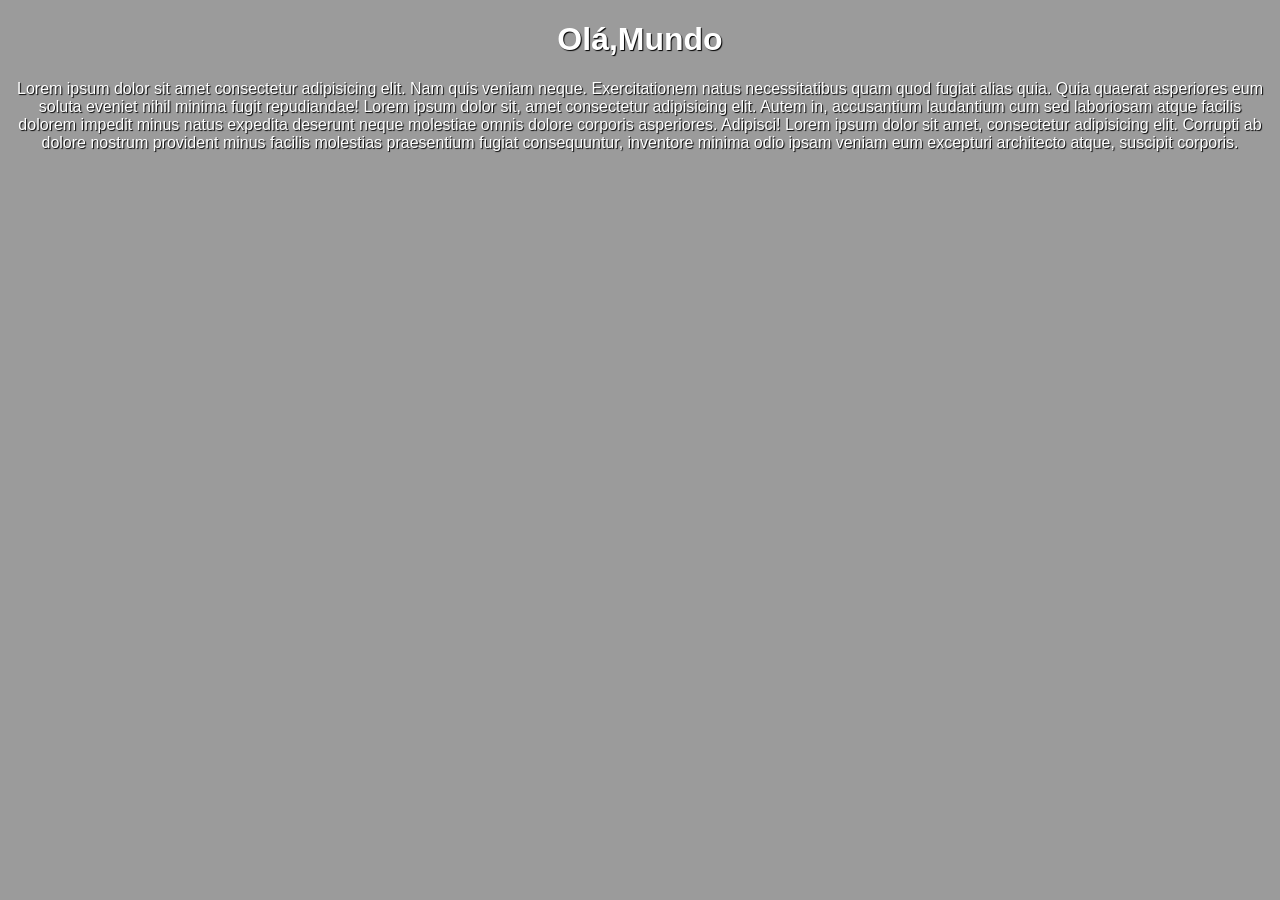
<file: Aula04-Js/index.html>
<!DOCTYPE html>
<html lang="pt-br">
<head>
    <meta charset="UTF-8">
    <meta name="viewport" content="width=device-width, initial-scale=1.0">
    <title>Meu Primeiro Script </title>
    <style>
        body{
            background-color: rgba(128, 128, 128, 0.781);
            font-family: Arial, Helvetica, sans-serif;
            text-align: center;
            color: white;
            text-shadow: 1px 1px 1px black;
        }
    </style>
</head>
<body>
    <h1>Olá,Mundo</h1>
    <p>
        Lorem ipsum dolor sit amet consectetur adipisicing elit. Nam quis veniam neque. Exercitationem natus necessitatibus quam quod fugiat alias quia. Quia quaerat asperiores eum soluta eveniet nihil minima fugit repudiandae!
        Lorem ipsum dolor sit, amet consectetur adipisicing elit. Autem in, accusantium laudantium cum sed laboriosam atque facilis dolorem impedit minus natus expedita deserunt neque molestiae omnis dolore corporis asperiores. Adipisci!
        Lorem ipsum dolor sit amet, consectetur adipisicing elit. Corrupti ab dolore nostrum provident minus facilis molestias praesentium fugiat consequuntur, inventore minima odio ipsam veniam eum excepturi architecto atque, suscipit corporis.

    </p>
    <script>
        window.alert('Meu Primeiro Script');
        window.confirm ('Estou muito ansioso para aprender + sobre JS')
        window.prompt ('Qual é o seu name : ?')

    </script>
</body>
</html>
</file>
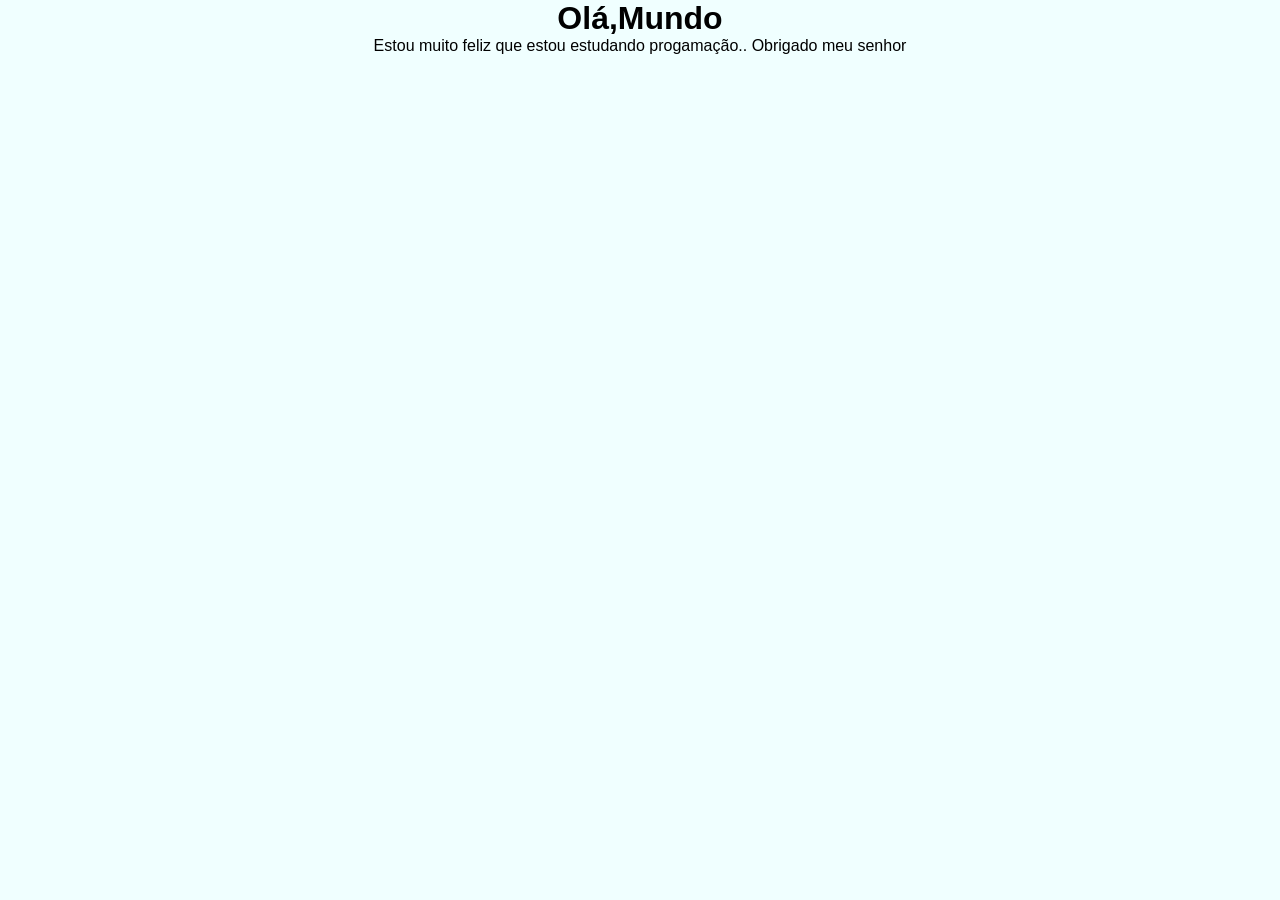
<file: Aula04-Js/exercicio-Js2/index.html>
<!DOCTYPE html>
<html lang="pt-br">
<head>
    <meta charset="UTF-8">
    <meta name="viewport" content="width=device-width, initial-scale=1.0">
    <title>Segundo Exercicio De JS2</title>
    <style>
        *{
            margin: 0px;
            padding: 0px;
            box-sizing: border-box;
        }
        body{
            font-family: Arial, Helvetica, sans-serif;
            background-color: azure;
            text-align: center;
            
        }
    </style>
</head>
<body>
    <h1>Olá,Mundo</h1>
    <p>
        Estou muito feliz que estou estudando progamação.. Obrigado meu senhor
    </p>

    
    <script>
     let nome = window.prompt('Qual é seu nome? ');
     let sobrenome = window.prompt('Qual é o Seu SobreNome')
     let nomeCompleto = nome + ' ' + sobrenome 
     alert( 'Prazer em te conhecer, ' + nomeCompleto)


    </script>
</body>
</html>
</file>
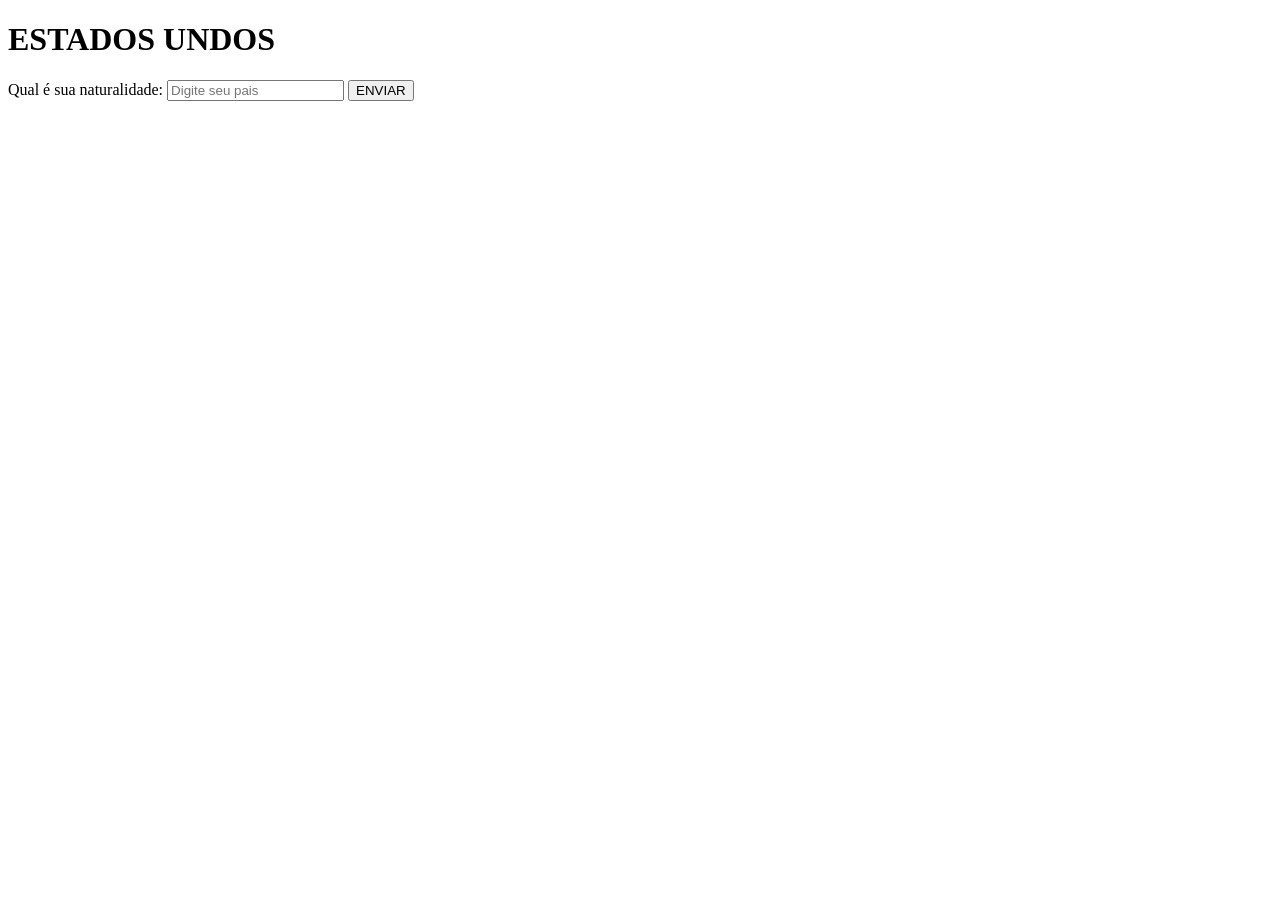
<file: aula-condicoes-if-else/condicoes-ex.html>
<!DOCTYPE html>
<html lang="pt-br">
<head>
    <meta charset="UTF-8">
    <meta name="viewport" content="width=device-width, initial-scale=1.0">
    <title>Usando Condições</title>
</head>
<body>
    <h1>ESTADOS UNDOS</h1>
   Qual é sua naturalidade: <input type="text" name="usa" id="unidos" placeholder="Digite seu pais">
    <button id="btn">ENVIAR</button>
    <div id="resultado">

    </div>

    <script>
        let botao = document.querySelector('#btn')
        botao.addEventListener('click', clicar)

        function clicar(){
            let pais = document.querySelector('#unidos')
            let resul = document.querySelector('#resultado')
            let paais = (pais.value.toLowerCase())
            if (paais == 'brasil'){
                resul.innerHTML = ' voce é natural do brasil '
            } else if (paais == 'estados unidos') {
                resul.innerHTML = ' você é americano '
            } else  {
                resul.innerHTML = ' você é estrangeiro'
            
            }
        }
    </script>
    
</body>
</html>
</file>
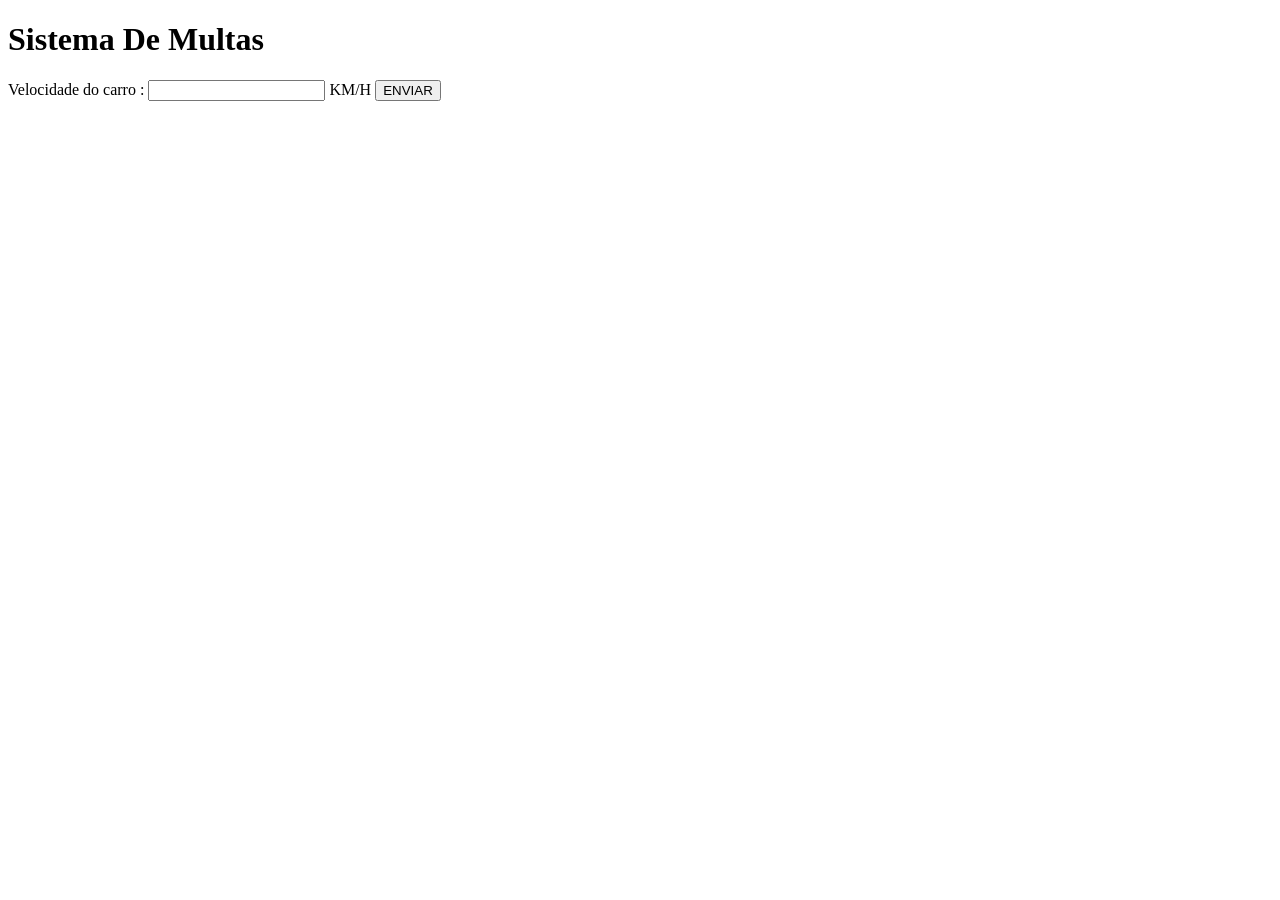
<file: aula-condicoes-if-else/condicoes003.html>
<!DOCTYPE html>
<html lang="pt-br">
<head>
    <meta charset="UTF-8">
    <meta name="viewport" content="width=device-width, initial-scale=1.0">
    <title>Usando Condiões</title>
</head>
<body>
    <h1>Sistema De Multas</h1>
    Velocidade do carro : <input type="number" name="vel" id="vel"> KM/H
    <input type="button" value="ENVIAR" id="btn">
    <div id="resultado">


    </div>
    



    <script>
        let butao = document.querySelector('#btn')
        butao.addEventListener('click', clicar)

        function clicar(){
            let txtvelo = document.querySelector('#vel')
            let res = document.querySelector('#resultado')
            let velo = Number(txtvelo.value)
            res.innerHTML = `A sua velocidade atual é: ${velo}  `
            if (velo > 80) {
                res.innerHTML += 'Voce passou do limite de velocidade, sera Multado!'
            }
            res.innerHTML += ' Diriga com cuidado '
        }

    </script>
</body>
</html>
</file>
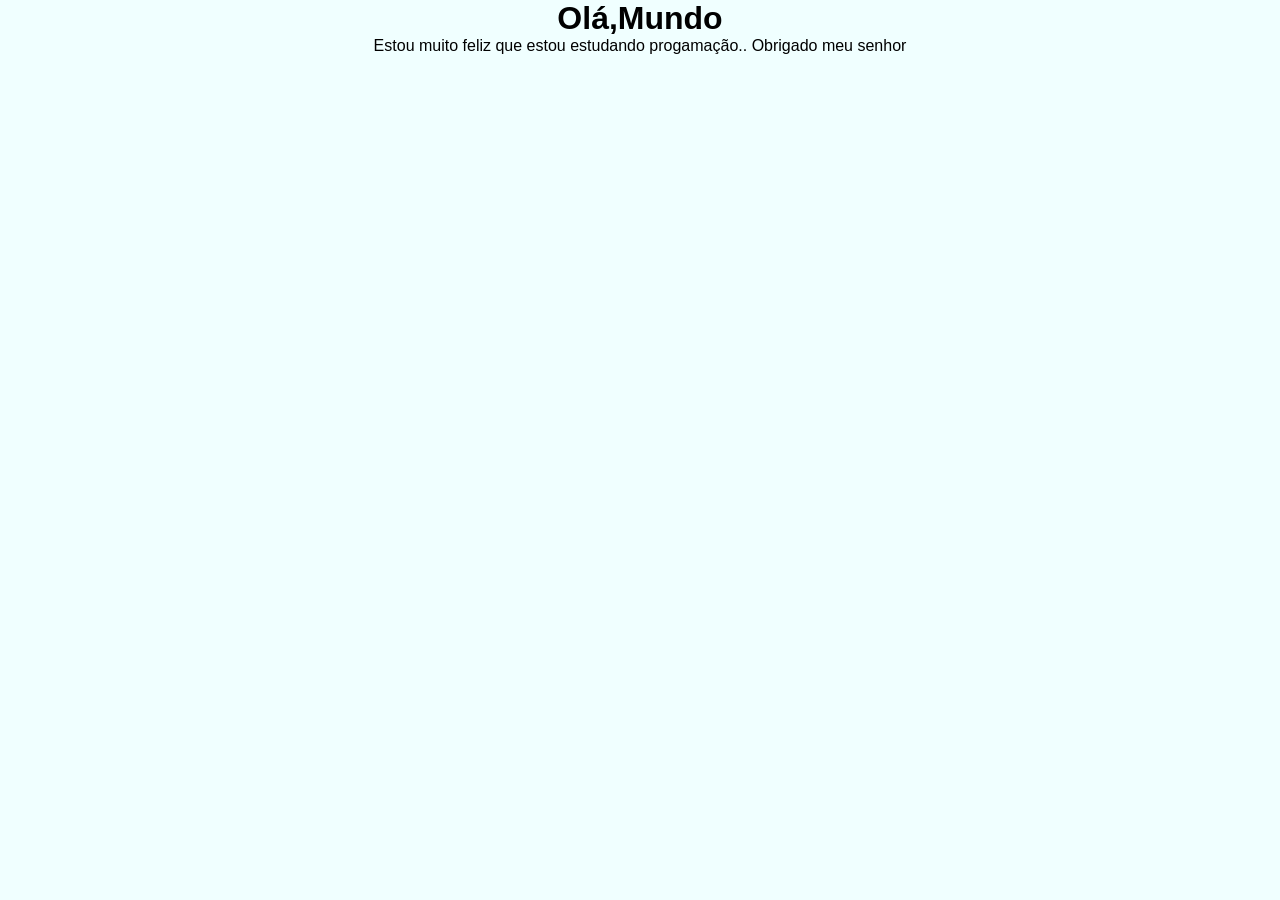
<file: Aula04-Js/exercicio-Js2/index2.html>
<!DOCTYPE html>
<html lang="pt-br">
<head>
    <meta charset="UTF-8">
    <meta name="viewport" content="width=device-width, initial-scale=1.0">
    <title>Segundo Exercicio De JS3</title>
    <style>
        *{
            margin: 0px;
            padding: 0px;
            box-sizing: border-box;
        }
        body{
            font-family: Arial, Helvetica, sans-serif;
            background-color: azure;
            text-align: center;
            
        }
    </style>
</head>
<body>
    <h1>Olá,Mundo</h1>
    <p>
        Estou muito feliz que estou estudando progamação.. Obrigado meu senhor
    </p>

    
    <script>
     let n1 = Number(prompt("Digite um numero: ")) // Number aceita numeros inteiros como numeros real
     let n2 =  Number(prompt("Digite Outro Numero: "))
     let soma = n1 + n2
     window.alert(` A Soma entre os valores ${n1} e ${n2} é igual a: ${soma} `+ ":)")
    </script>
</body>
</html>
</file>
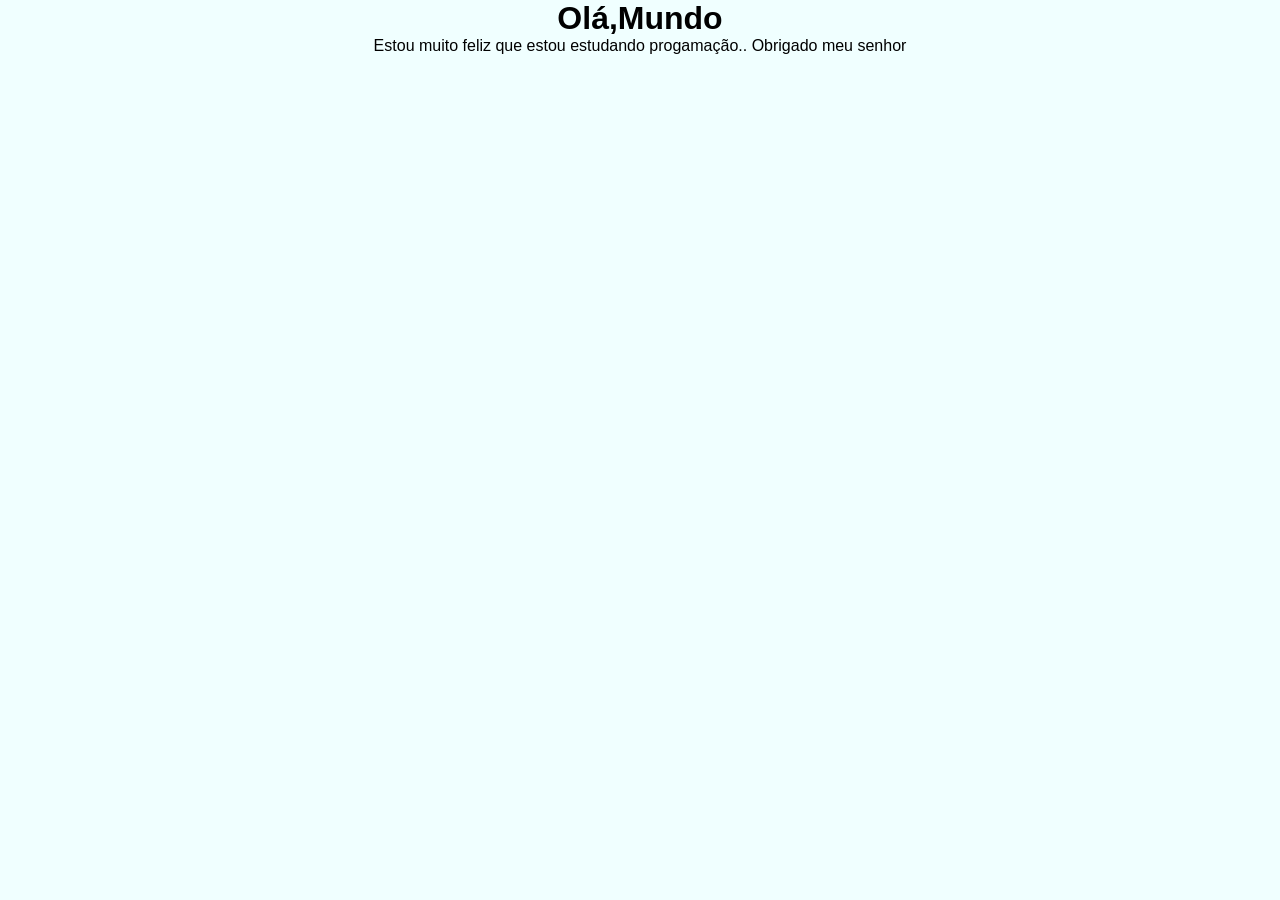
<file: Aula04-Js/exercicio-js3/index3.html>
<!DOCTYPE html>
<html lang="pt-br">
<head>
    <meta charset="UTF-8">
    <meta name="viewport" content="width=device-width, initial-scale=1.0">
    <title>Segundo Exercicio De JS4</title>
    <style>
        *{
            margin: 0px;
            padding: 0px;
            box-sizing: border-box;
        }
        body{
            font-family: Arial, Helvetica, sans-serif;
            background-color: azure;
            text-align: center;
            
        }
    </style>
</head>
<body>
    <h1>Olá,Mundo</h1>
    <p>
        Estou muito feliz que estou estudando progamação.. Obrigado meu senhor
    </p>

    
    <script>
        let nome = window.prompt("como é seu nome?")
        document.writeln(`Olá ${nome}. seu nome tem ${nome.length} letras <br/> `)
        document.writeln(`Olá ${nome}. seu nome em letras maiusculas é ${nome.toUpperCase()} <br/>` )
        document.write(`Olá ${nome}.  seu nome em letras minusculas é ${nome.toLowerCase()}`)
      
    </script>
</body>
</html>
</file>
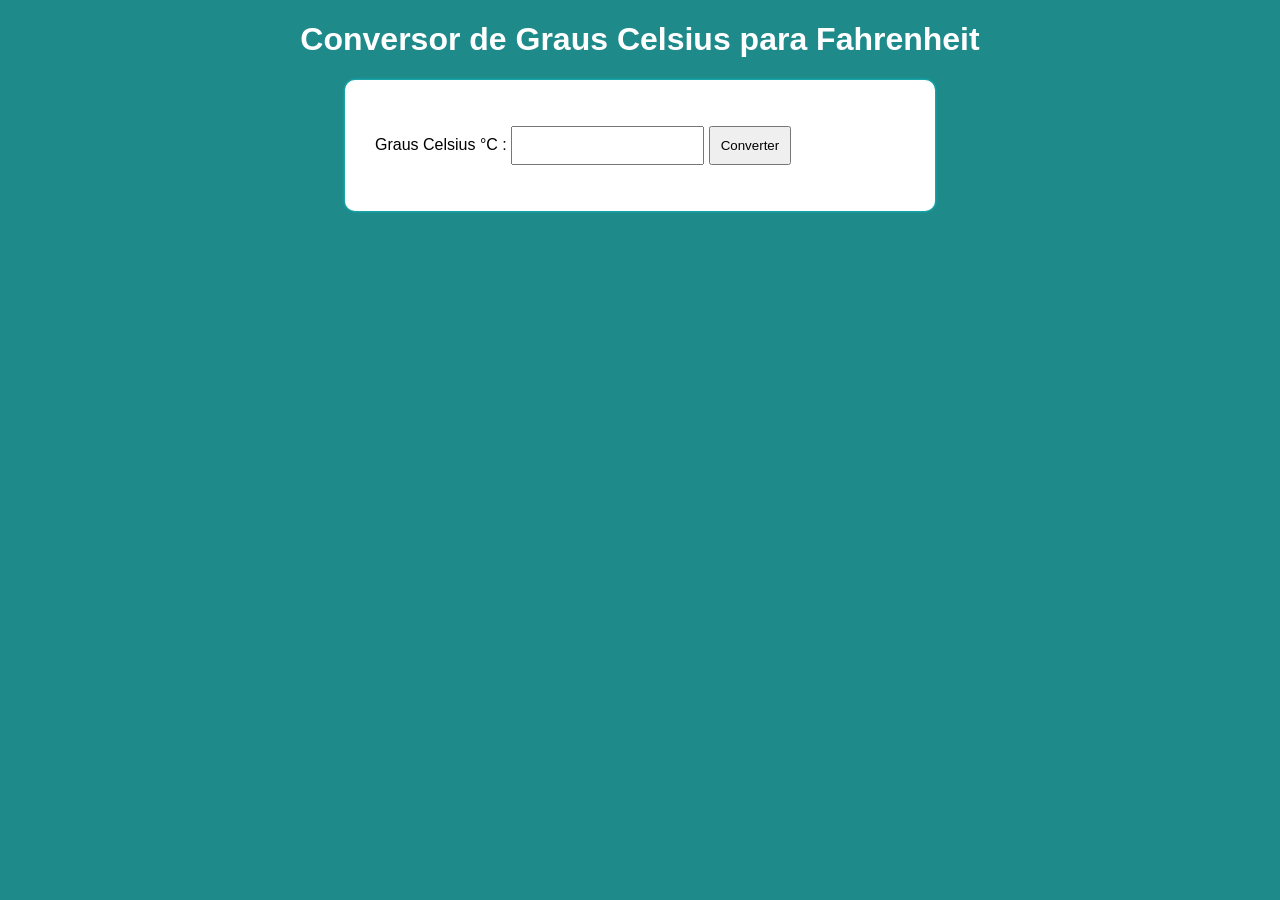
<file: Exercicios-js/exercicio 02/exercicio003.html>
<!DOCTYPE html>
<html lang="pt-br">
<head>
    <meta charset="UTF-8">
    <meta name="viewport" content="width=device-width, initial-scale=1.0">
    <link rel="stylesheet" href="style.css">
    <title>Exercicio</title>
</head>
<body>
    <header>
        <h1>Conversor de Graus Celsius para Fahrenheit</h1>
    </header>
    <main>
    <section>
        <div>
            <p>
               Graus Celsius °C :    <input type="number" name="cels" id="celsi">
               <input id="btnConverter" type="button" value="Converter">
               
            </p>

        </div>

        <div id="resultado">
        
        </div>

    </section>
    
    <script src="jascript.js"></script>

    </main>
</body>
</html>
</file>
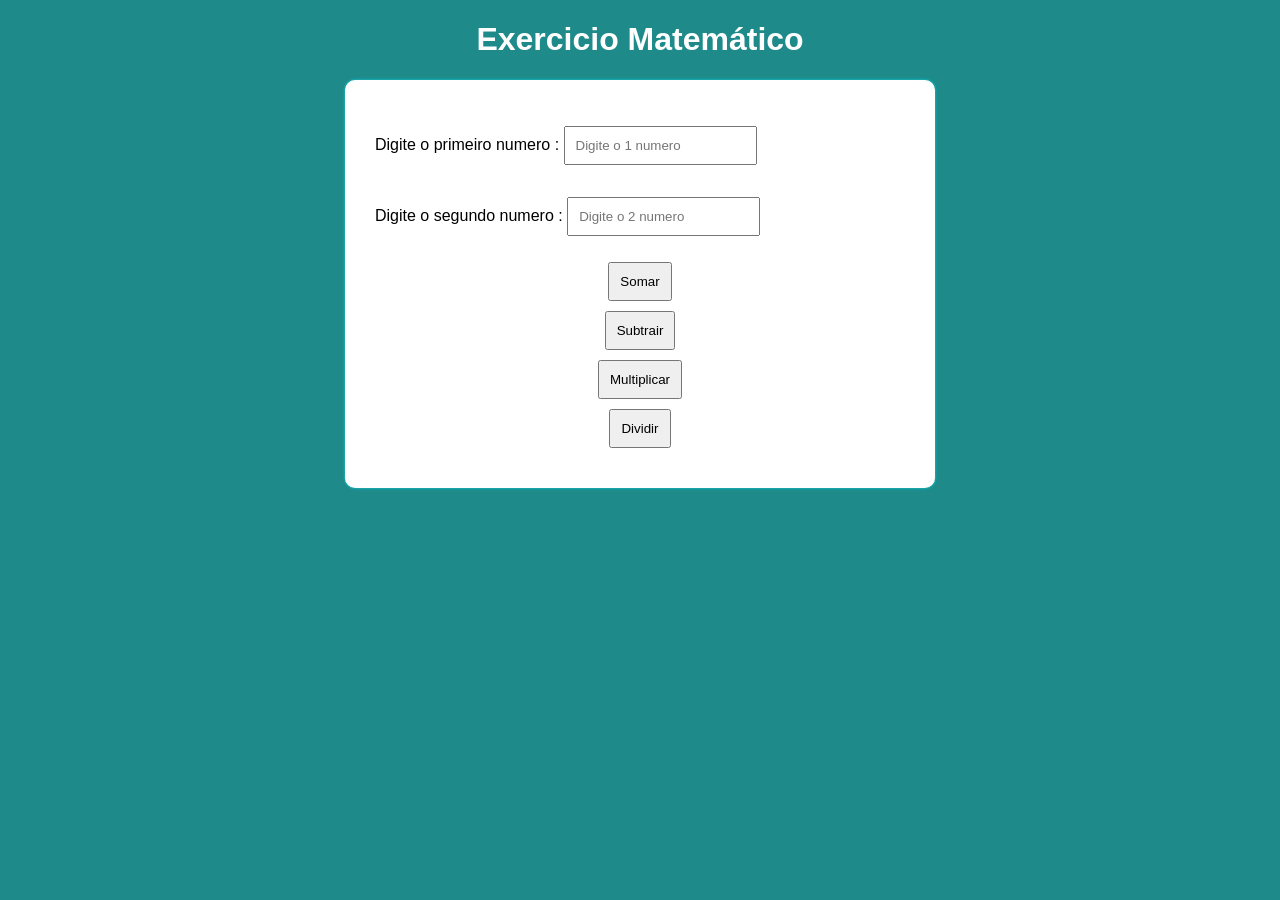
<file: Exercicios-js/exercicio 02/exerciciojs002.html>
<!DOCTYPE html>
<html lang="pt-br">
<head>
    <meta charset="UTF-8">
    <meta name="viewport" content="width=device-width, initial-scale=1.0">
    <link rel="stylesheet" href="style.css">
    <title>Exercicio</title>
</head>
<body>
    <header>
        <h1>Exercicio Matemático</h1>
    </header>
    <main>
    <section>
        <div>
            <p>
                Digite o primeiro numero : <input type="number" name="nump" id="numer" placeholder="Digite o 1 numero">
            </p>

             <p>
                  Digite o segundo numero : <input type="number" name="nump" id="numero" placeholder="Digite o 2 numero">
             </p>

             <div id="content-btn">
             <input id="btnSomar" type="button" value="Somar">
             <input id="btnSub" type="button" value="Subtrair">
             <input id="btnMultiplicar" type="button" value="Multiplicar">
             <input id="btnDividir" type="button" value="Dividir">
             </div>
            

            
           
        </div>

        <div id="resultado">
           
             
               
           
        </div>


    </section>
    

    <script src="script.js"></script>

    </main>
</body>
</html>
</file>
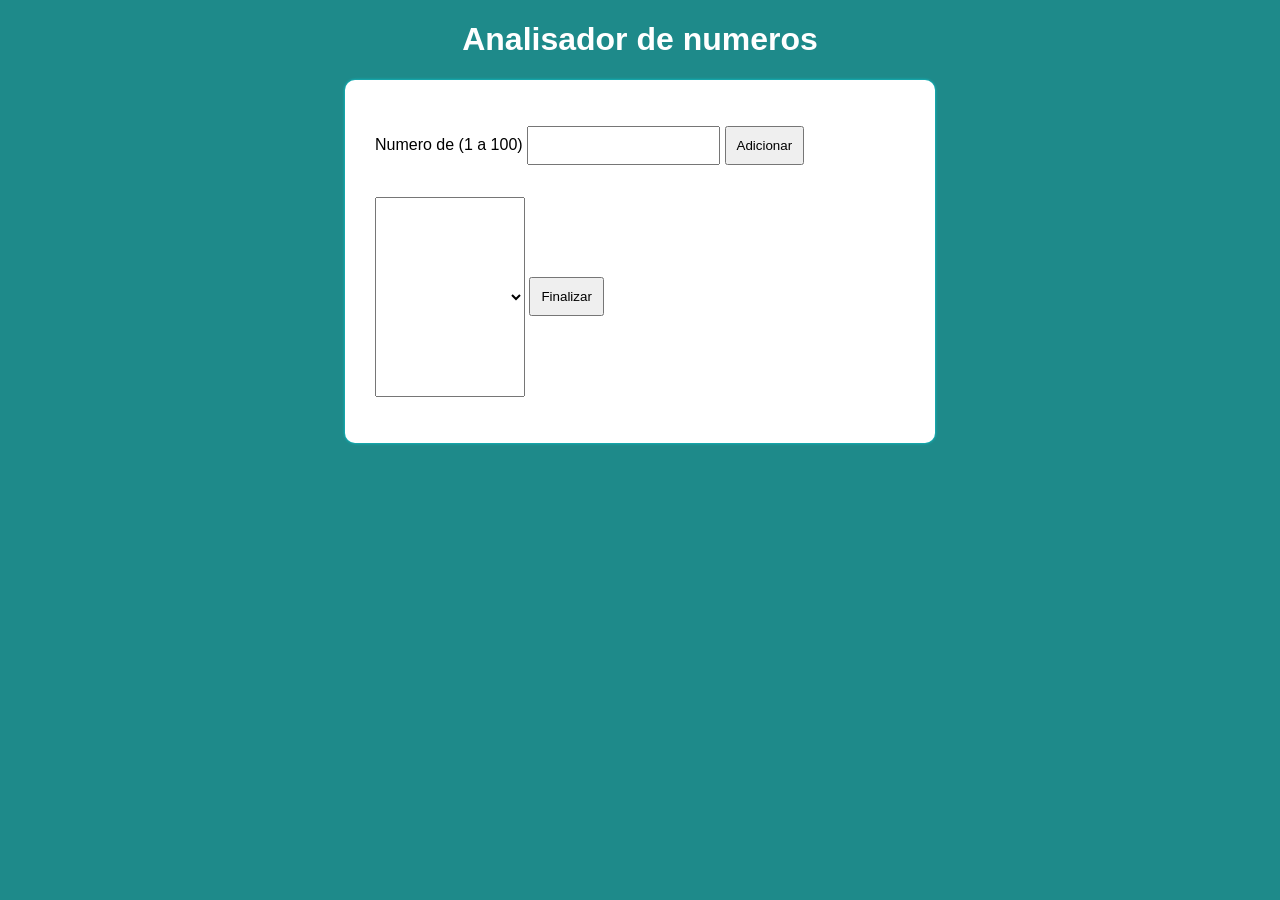
<file: Exercicios-js/exercicio 02/exerciciojs01.html>
<!DOCTYPE html>
<html lang="pt-br">
<head>
    <meta charset="UTF-8">
    <meta name="viewport" content="width=device-width, initial-scale=1.0">
    <link rel="stylesheet" href="style.css">
    <title>Analisador</title>
</head>
<body>
    <header>
        <h1>Analisador de numeros</h1>
    </header>
    <main>
    <section>
        <div>
            <p>
                Numero de (1 a 100) <input type="number" name="ttnum" id="numtt"> 
                <input id="btnadc" type="button" value="Adicionar">
            </p>

            <p>
             <select name="adcnum" id="lista" style="width: 150px; height: 200px; size: 20 ;"></select>
             <input id="btnfinal" type="button" value="Finalizar">

            </p>
           
        </div>

        <div id="resultado">
             
               
           
        </div>


    </section>
    

    <script src="jscript.js"></script>

    </main>
</body>
</html>
</file>
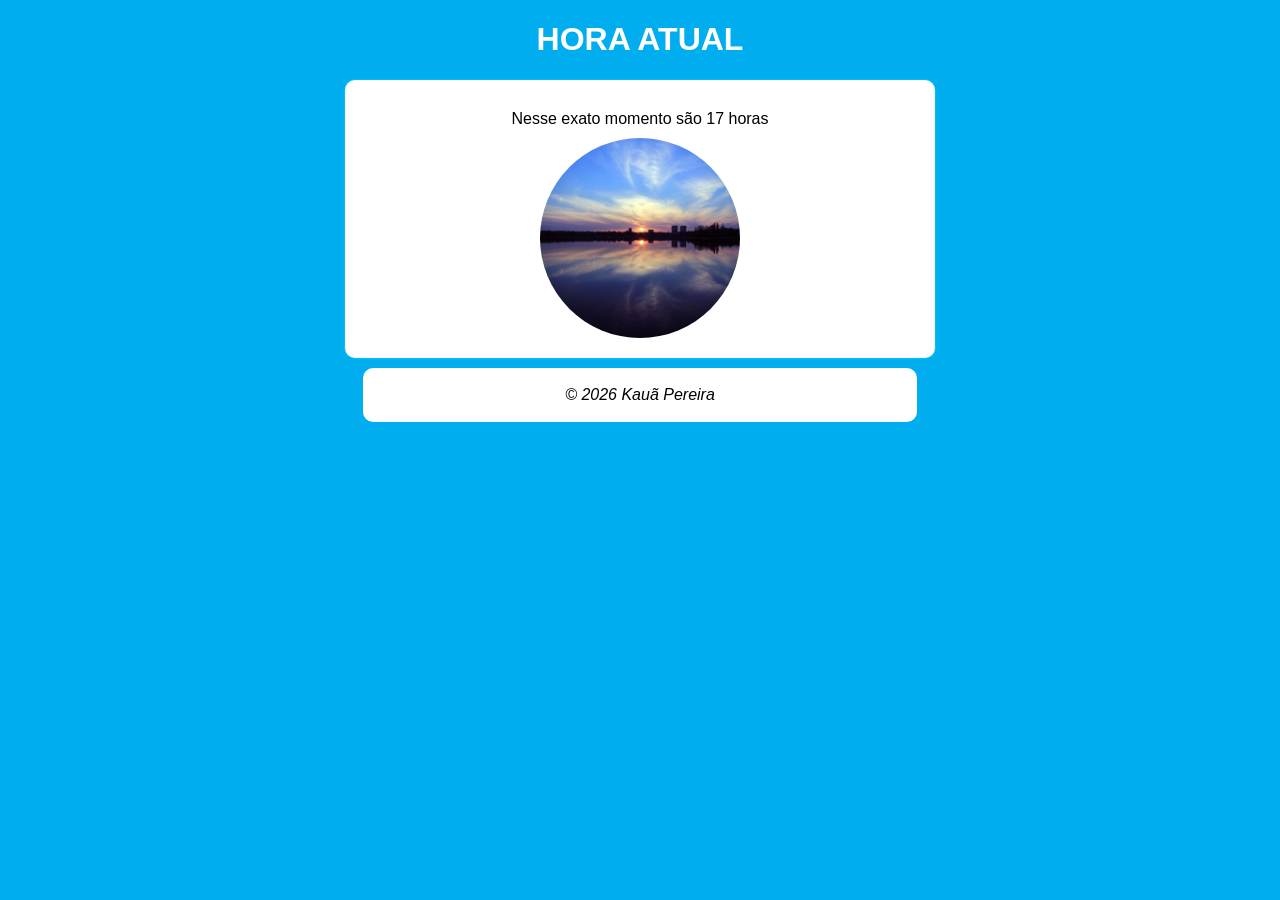
<file: Exercicios-js/exercicio/exerciciojs001.html>
<!DOCTYPE html>
<html lang="pt-br">
<head>
    <meta charset="UTF-8">
    <meta name="viewport" content="width=device-width, initial-scale=1.0">
    <link rel="stylesheet" href="style.css">
    <title>Hora do dia</title>
</head>
<body >
    <header>
        <h1>HORA ATUAL</h1>
    </header>
    <main>
        <section>
            <div id="msg">
                <p>
                    Aqui vai aparecer a mensagem
                </p>


            </div> <!--Fim Div Msg-->

            <div id="photo">
                <img id="imagem" src="paisagem-manha.jpg" alt="paisagem do amanhecer">
              


            </div>
        </section>
    </main>
    <footer>
        <p>
            &copy; 2026 Kauã Pereira
        </p>
    </footer>

    <script src="script.js"></script>
</body>
</html>
</file>
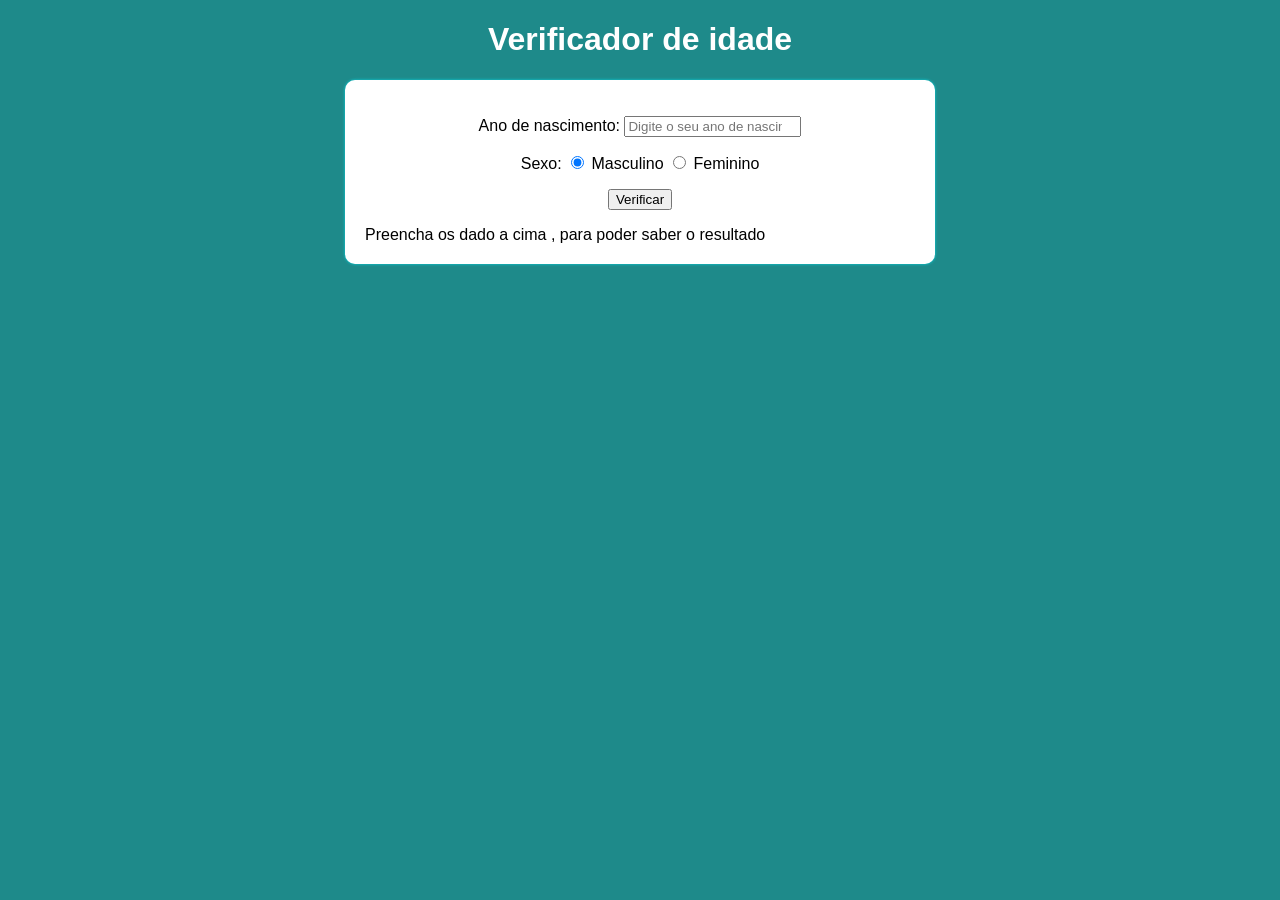
<file: Exercicios-js/exercicio/exerciciojs002.html>
<!DOCTYPE html>
<html lang="en">
<head>
    <meta charset="UTF-8">
    <meta name="viewport" content="width=device-width, initial-scale=1.0">
    <link rel="stylesheet" href="style.css">
    <title>Verificador de idade</title>
</head>
<body>
    <header>
        <h1>Verificador de idade</h1>
    </header>
    <main>
    <section>
        <div>
            <p>
                Ano de nascimento: 
                <input type="number" name="nasc" id="anonasc" placeholder="Digite o seu ano de nascimento">
            </p>
            
            <p>
                Sexo:
                <input type="radio" name="sexx" id="sexo" checked>
                <label for="sexo">Masculino</label>
                <input type="radio" name="sexx" id="sexo-fem" >
                <label for="sexo-fem">Feminino</label>
            </p>

            <p>
                <input type="button" value="Verificar" id="verificador">
            </p>

        </div>

        <div id="resultado">
            Preencha os dado a cima , para poder saber o resultado
        </div>



    </section>
    

    <script src="scrip.js"></script>

    </main>
</body>
</html>
</file>
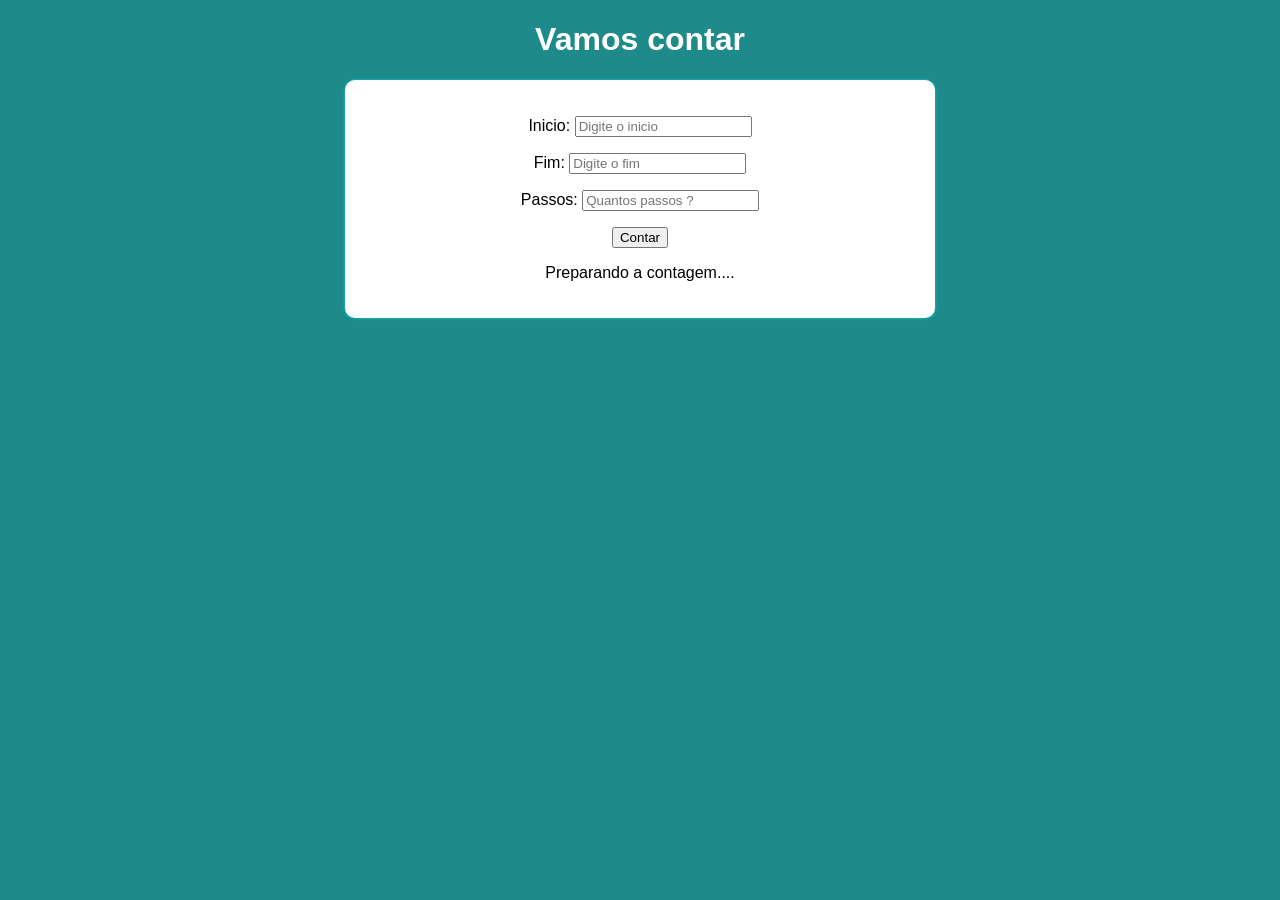
<file: Exercicios-js/exercicio/exerciciojs003.html>
<!DOCTYPE html>
<html lang="en">
<head>
    <meta charset="UTF-8">
    <meta name="viewport" content="width=device-width, initial-scale=1.0">
    <link rel="stylesheet" href="style.css">
    <title>Vamos Contar</title>
</head>
<body>
    <header>
        <h1>Vamos contar</h1>
    </header>
    <main>
    <section>
        <div id="inicio">
            <p>Inicio: <input type="number" name="inicio" id="inc" placeholder="Digite o inicio "></p>
            <p>Fim: <input type="number" name="fim" id="ffim" placeholder="Digite o fim "></p>
            <p>Passos: <input type="number" name="paass" id="pasos" placeholder="Quantos passos ?"></p>
            <p><input type="button" value="Contar" id="btn"></p>
        </div>


        <div id="contagem">
            <p>
                Preparando a contagem....
            </p>

        </div>

    </section>
    

    <script src="scrip03.js"></script>
    </main>
</body>
</html>
</file>
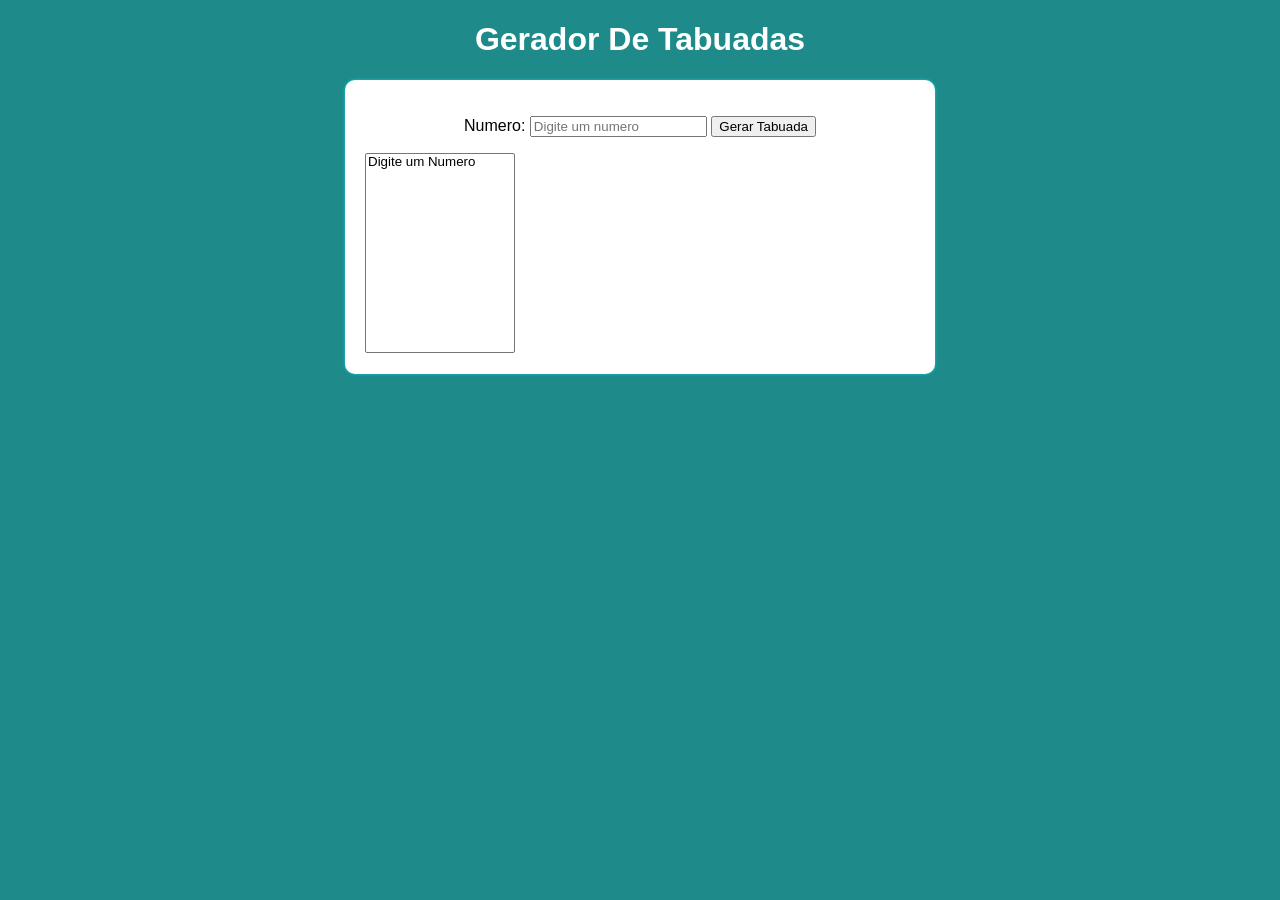
<file: Exercicios-js/exercicio/exerciciojs004.html>
<!DOCTYPE html>
<html lang="pt-br">
<head>
    <meta charset="UTF-8">
    <meta name="viewport" content="width=device-width, initial-scale=1.0">
    <link rel="stylesheet" href="style.css">
    <title>Tabuada</title>
</head>
<body>
    <header>
        <h1>Gerador De Tabuadas</h1>
    </header>
    <main>
    <section>
        <div>
            <p>
                Numero: <input type="number" name="number" id="nume" placeholder="Digite um numero"> <input type="button" value="Gerar Tabuada" id="btn">
            </p>
            
            
        </div>

        <div >
            <select name="tab" id="tabuada" size="20" style="width: 150px; height: 200px;">
                <option value="">Digite um Numero</option>


            </select>
           
        </div>



    </section>
    

    <script src="scripts.js"></script>

    </main>
</body>
</html>
</file>
<file: Exercicios-js/exercicio 02/style.css>
@charset "UTF-8"

*{
    margin: 0px;
    padding: 0px;
    box-sizing: border-box;
}

header{
    color: white;

}

body {
    background-color: rgb(30, 138, 138);
    font-family: Arial, Helvetica, sans-serif;
}

main{
   max-width: 550px;
   max-height: 450px;
   background-color: rgb(255, 255, 255);
   padding: 20px;
   border-radius: 10px;
   margin: auto;
   margin-top: 7px;

   box-shadow: 0px 0px 3px rgba(1, 242, 255, 0.751);

}

div{
    display: flex;
    flex-direction: column;
    justify-content: center;
    align-content: flex-start;
    margin-top: 10px;

}
#content-btn{
    display: flex;
    flex-direction: column;
    justify-content: flex-end;
    align-content: center;

    
}
input{
    cursor: pointer;
    padding: 10px;
    
}
#btnSomar, #btnSub, #btnMultiplicar, #btnDividir{
    margin-bottom: 10px;
}




img{
   
    width: 200px;
    aspect-ratio: 1/1;
    object-fit: cover;
    overflow: hidden;
    cursor: pointer;
    border-radius: 50%;
}

#photo{
    display: flex;
    justify-content: center;
    align-content: center;
  
}
#msg{
    text-align: center;
}


footer{
    margin: auto;
    margin-top: 10px;
    width: 550px;
    background-color: white;
    padding: 2px;
    border-radius: 10px;

    font-style: italic;
}
p{
    
    text-indent: 10px;
    
}
h1{
    text-align: center;
}
input{
    margin: auto;
}
</file>
<file: Exercicios-js/exercicio/style.css>
@charset "UTF-8"

*{
    margin: 0px;
    padding: 0px;
    box-sizing: border-box;
}

header{
    color: white;

}

body {
    background-color: rgb(30, 138, 138);
    font-family: Arial, Helvetica, sans-serif;
}

main{
   max-width: 550px;
   max-height: 450px;
   background-color: rgb(255, 255, 255);
   padding: 20px;
   border-radius: 10px;
   margin: auto;
   margin-top: 7px;

   box-shadow: 0px 0px 3px rgba(1, 242, 255, 0.751);

}

div{
    margin-top: 10px;
}

img{
   
    width: 200px;
    aspect-ratio: 1/1;
    object-fit: cover;
    overflow: hidden;
    cursor: pointer;
    border-radius: 50%;
}

#photo{
    display: flex;
    justify-content: center;
    align-content: center;
  
}
#msg{
    text-align: center;
}


footer{
    margin: auto;
    margin-top: 10px;
    width: 550px;
    background-color: white;
    padding: 2px;
    border-radius: 10px;

    font-style: italic;
}

p, h1{
    text-align: center;
}
</file>
